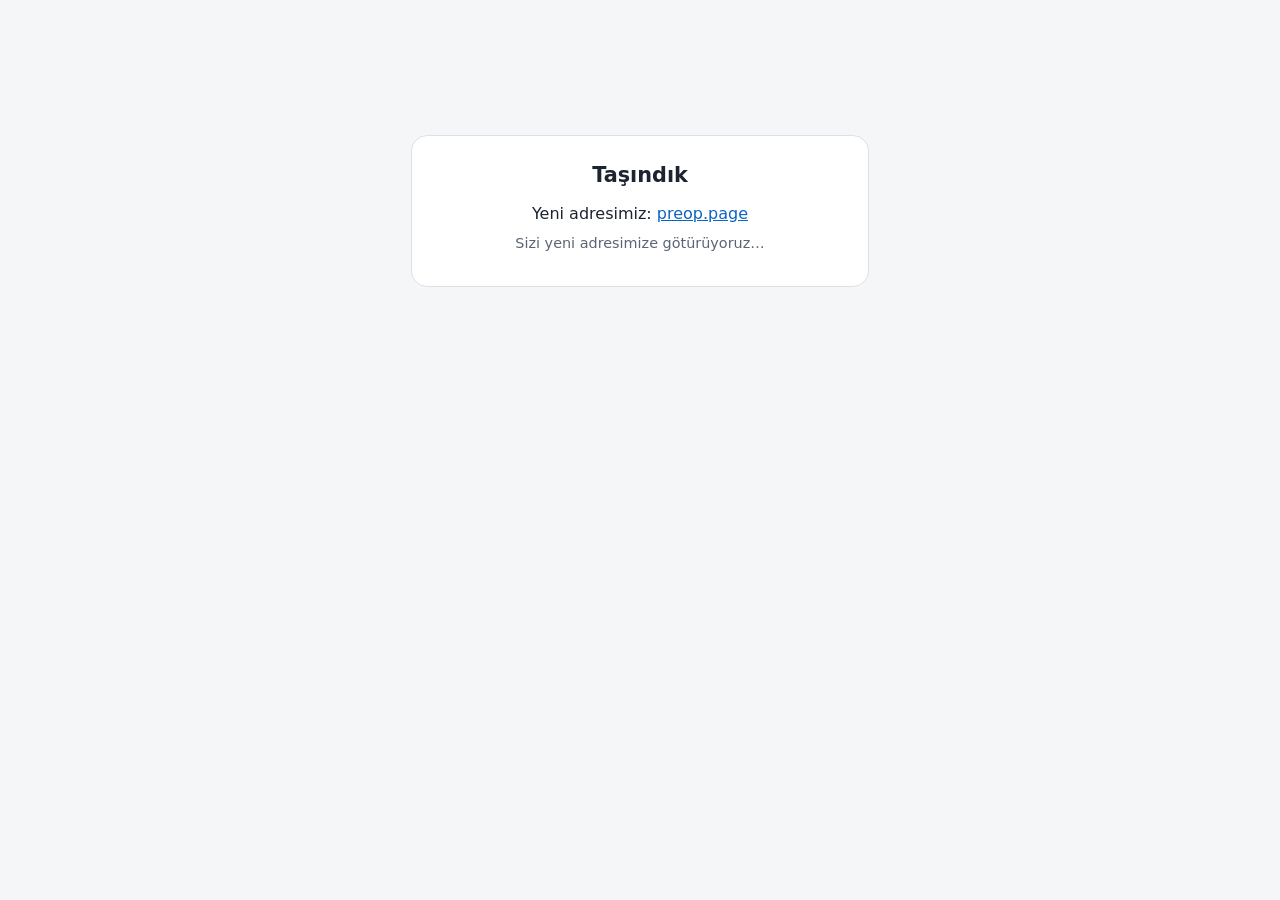
<file: index.html>
<!doctype html>
<!--
  What the old address (leventcelik.github.io/preop-site) shows once the team has moved to
  preop.page: the deploy publishes it there, as index.html and 404.html, while the repository
  variable SITE_FAREWELL is "true" (docs/deploy-server.md). It deletes what the old page kept on
  the phone, the team's sheet list first, and sends the phone on to preop.page.
-->
<html lang="tr">
  <head>
    <meta charset="UTF-8" />
    <meta name="viewport" content="width=device-width, initial-scale=1" />
    <meta name="robots" content="noindex, nofollow" />
    <title>Taşındık · Pre-op Dağılımı</title>
    <style>
      :root {
        color-scheme: light dark;
        --bg: #f4f6f8;
        --card: #ffffff;
        --text: #1c2430;
        --muted: #5b6575;
        --accent: #0b63c5;
        --border: #dce1e8;
        font-family:
          system-ui,
          -apple-system,
          'Segoe UI',
          Roboto,
          sans-serif;
        line-height: 1.45;
      }
      @media (prefers-color-scheme: dark) {
        :root {
          --bg: #101317;
          --card: #191e25;
          --text: #e5e9ef;
          --muted: #98a2b1;
          --accent: #5aa7ff;
          --border: #2a313b;
        }
      }
      body {
        margin: 0;
        background: var(--bg);
        color: var(--text);
      }
      main {
        max-width: 26rem;
        margin: 15vh auto 0;
        padding: 1.5rem 1.25rem;
        border: 1px solid var(--border);
        border-radius: 1rem;
        background: var(--card);
        text-align: center;
      }
      h1 {
        margin: 0 0 0.75rem;
        font-size: 1.3rem;
      }
      p {
        margin: 0.5rem 0;
      }
      a {
        color: var(--accent);
      }
      .hint {
        color: var(--muted);
        font-size: 0.9rem;
      }
    </style>
  </head>
  <body>
    <main>
      <h1>Taşındık</h1>
      <p>Yeni adresimiz: <a href="https://preop.page/">preop.page</a></p>
      <p class="hint">Sizi yeni adresimize götürüyoruz…</p>
    </main>
    <script>
      // The old page kept the team's sheet list, the notice's flag and the day of its last count on
      // the phone. Only those go, quietly: other sites under the same github.io address share this storage.
      for (const key of ['preop.sheet', 'preop.notice.test', 'preop.counted']) {
        try {
          localStorage.removeItem(key);
        } catch {
          // No storage to clean.
        }
      }
      // An old team link carries the sheet IDs after the #: keep them out of the address bar and the history.
      if (location.hash !== '') history.replaceState(null, '', location.pathname);
      setTimeout(() => location.replace('https://preop.page/'), 4000);
    </script>
  </body>
</html>
</file>
